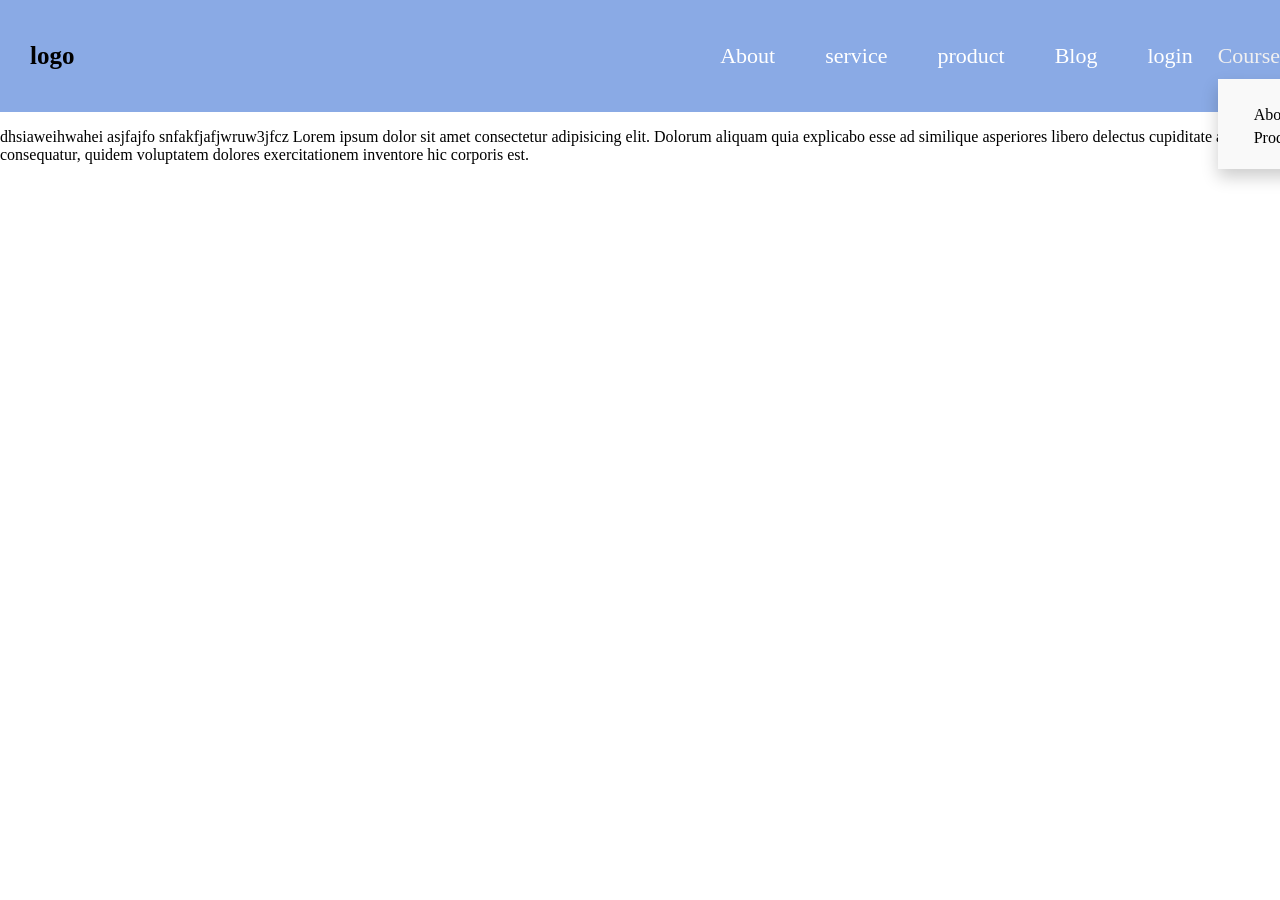
<file: index.html>
<!DOCTYPE html>
<html lang="en-US">
  <head>
    <meta charset="UTF-8" />
    <meta name="viewport" content="width=device-width, initial-scale=1" />
    <link rel="stylesheet" href="index.css" />
    <title>Today's Date</title>
  </head>

  <body>
    <div class="container">
      <!-- <div class="main-content">
             <h1>Javascript code </h1>

             <div class="quotes">
                  <h4 id="q1">wertyuiopasdfghjk sdfghjkzxcvbn wertyuixcvbn
                    dfghshqjfjfuhfjbdajsrjoanqqi]
                  </h4>
             </div>
             <div class="person">
                  <h2 id="p1">
                    vijay sudhakar
                  </h2>
             </div>

             <div class="btn">
              <button id="new-quotes">New quotes</button>
             </div>
            
         </div> -->

      <!-- project 2 -->
      <!-- <button id="open-btn">modal</button>
      <div class="modal-container" id="modal-container">
        <div class="modal">
          <p>here is the modal</p>
          <div class="close-btn">
            <button id="time"> &times; </button></div>
        </div>
      </div> -->
      <!-- <h6 id="hwad">
        welcome to jquery
      </h6>
      <button id="btn" >fade</button><br><br>
      <img src="/image/download.jpg" alt="img1" id="img1" /><br><br> -->

      <!-- <div class="navbar">
        <nav>
          <ul class="list">
            <div class="logo">
              <h5>logo</h5>
            </div>
            <div class="list-ele">
              <li><a>service</a></li>
              <li><a>product</a></li>
              <li><a>About</a></li>
              <li><a>Blog</a></li>
            </div>
           
            <div class="sign">
              <a>log</a>
            </div>
          </ul>
        </nav>
      </div> -->
      
      <div class="navbar">
        <div class="div1"><h5>logo</h5></div>
        <div class="div2"><ul >
          
                    <li><a href="#">About</a></li>
                    <li><a href="#">service</a></li>
                    <li><a href="#">product</a></li>
                    <li><a href="#">Blog</a></li>
                    <li><a href="#">login</a></li>
                    <div class="dropdown">
                      <span>Course</span>
                      <div class="dropdown-content">
                        <ul class="ul2">
                          <div class="li-element">
                            <li>About</li>
                            <li>Product</li>
                          </div>
                          <div class="li-element">
                            <li>About</li>
                            <li>Service</li>
                          </div>
                          <div class="li-element">
                            <li>About</li>
                            <li>Product</li>
                          </div>
                        </ul>
                      </div>
                    </div>
            
            </ul></div>
    </div>
    <p>
      dhsiaweihwahei
      asjfajfo
      snfakfjafjwruw3jfcz
      Lorem ipsum dolor sit amet consectetur adipisicing elit. Dolorum aliquam quia explicabo esse ad similique asperiores libero delectus cupiditate alias ab consequatur, quidem voluptatem dolores exercitationem inventore hic corporis est.
    </p>
    </div>
    <script
      src="https://code.jquery.com/jquery-3.7.1.js"
      integrity="sha256-eKhayi8LEQwp4NKxN+CfCh+3qOVUtJn3QNZ0TciWLP4="
      crossorigin="anonymous"
    ></script>
    <script src="/JQuery_learn.js"></script>
  </body>
</html>
</file>
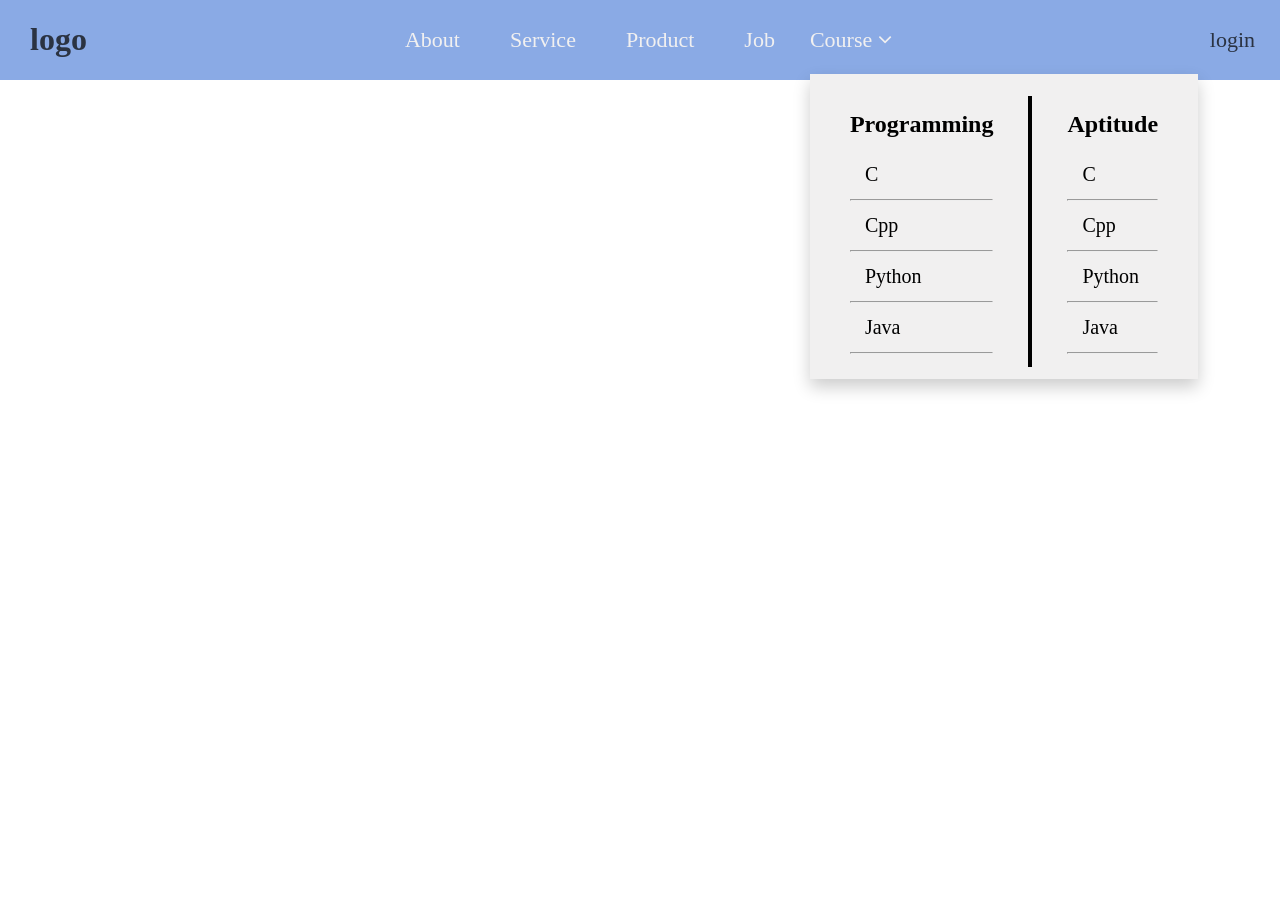
<file: PROJECT/index.html>
<!DOCTYPE html>
<html lang="en">
  <head>
    <meta charset="UTF-8" />
    <meta name="viewport" content="width=device-width, initial-scale=1.0" />
    <link rel="stylesheet" href="/PROJECT/index.css" />
    <link rel="stylesheet" href="https://cdnjs.cloudflare.com/ajax/libs/font-awesome/4.7.0/css/font-awesome.min.css">
    <title>website</title>
  </head>
  <body>
    <div class="container">
      <div class="navbar">
        <div class="div1"><h1>logo</h1></div>
        <div class="div2">
          <ul class="ul1">
            <li><a href="#">About</a></li>
            <li><a href="#">Service</a></li>
            <li><a href="#">Product</a></li>
            <li><a href="#">Job</a></li>
            <li><div class="dropdown">
              <span>Course <i class="fa fa-angle-down"></i></span>
            </div>
              <div class="dropdown-content">  
                <div class="li-element" id="li-div1">
                  <h2>Programming </h2>
                  <ul class="ul2">
                    <li>C</li><Hr>
                    <li>Cpp</li><Hr>
                    <li>Python</li><Hr>
                    <li>Java</li><Hr>
                  </ul>
                </div>
                <div class="vl"></div>
                <div class="li-element">
                  <h2>Aptitude</h2>
                  <ul class="ul2">
                    <li>C</li><Hr>
                    <li>Cpp</li><Hr>
                    <li>Python</li><Hr>
                    <li>Java</li><Hr>
                  </ul>
                </div>
              </div>
            </li>
          </ul>
        </div>
        <div class="div3">
          <a href="#">login</a>
        </div>
      </div>
    </div>

    <script
      src="https://code.jquery.com/jquery-3.7.1.js"
      integrity="sha256-eKhayi8LEQwp4NKxN+CfCh+3qOVUtJn3QNZ0TciWLP4="
      crossorigin="anonymous"
    ></script>
    <script src="/PROJECT/index.js"></script>
  </body>
</html>
</file>
<file: index.css>
/* body{
    background-color: antiquewhite;
    position: relative;
    height: 100vh;
}
#open-btn{
    position: absolute;
    top: 70%;
    left: 10%;
    padding: 10px 15px;
    color: white;
    background-color: black;
   
}
.modal-container{
    
    display: none;
}
.modal{
    background-color: whitesmoke;
    position: absolute;
    padding: 10px 15px;
    top: 50%;
    left: 50%;
    font-size: 1.5rem;
    display: flex;
    justify-content: space-between;
    align-items: center;

}
#close-btn{
   cursor: pointer;
   font-size: 3rem;

}
#time{
  background-color: whitesmoke;
  border-style: none;
  margin-left: 20px;
  font-size: 1.5rem;
  
}
#img1{
    position: absolute;
    display: none;
    opacity: 0;
} */
body{
    margin: 0;
    padding: 0;
}
.container{
    background-color: #FFFFFF;
   
}
 .navbar {
    display: flex;
    justify-content: space-between;
    background-color: #8AAAE5;
}

.div1 h5{
   margin-left: 30px;
   font-size: 25px;
}

.div2 {
    display: flex; 
    align-items: center; 
   
}

.div2 ul {
    margin: 0; 
    padding: 0; 
    list-style: none; 
    display: flex; 
}

.div2 li {
    margin: 0 10px; 
    
}

.div2 li a{
    text-decoration: none;
    color: #FFFFFF;
    font-size: 22px;
    padding: 10px 15px;
    
}




.dropdown {
    position: relative;
    display: inline-block;
  }
  .dropdown span{
    font-size: 22px;
    color: #f1f0f0;
  }
  .dropdown-content {
    display: block;
    position: absolute;
    background-color: #f9f9f9;
    min-width: 20px;
    box-shadow: 0px 8px 16px 0px rgba(0,0,0,0.2);
    padding: 12px 16px;
    margin-top: 10px;
    z-index: 1;
  }
  
  .dropdown:hover .dropdown-content {
    display: block;
  }

  .li-element{
    padding: 5px;
    margin: 5px;
    border-style: solid;
    border-width: 0px 2px 0px 0px;
  }
  .li-element li{
    margin-top: 5px;
  }
</file>
<file: PROJECT/index.css>
body{
    margin: 0;
    padding: 0;
}
.navbar{
    display: flex;
    justify-content: space-between;
    background-color:  #8AAAE5;
}
.div1{
    margin-left: 30px;
    color: #0a0909bd;
}
.div2 {
    display: flex; 
    align-items: center; 
   
}
.div2 .ul1{
    display: flex;
    margin: 0; 
    padding: 0; 
    list-style: none; 
}

.div2 li {
    margin: 0 10px; 
    
}

.div2 li a{
    text-decoration: none;
    color: #f1f0f0;
    font-size: 22px;
    padding: 10px 15px;
    
}
.div3{
    display: flex;
    align-items: center;
    margin-right: 10px;
   
}
.div3 a{
    text-decoration: none;
    color: #0a0909bd;
    font-size: 22px;
    padding: 10px 15px;    
}
.dropdown{
    display: flex;
    position: relative;
}
.dropdown span{
    font-size: 22px;
    color: #f1f0f0;
    position: relative;
}


.ul2{
    display: block;
    margin: 0; 
    padding: 0; 
    list-style: none; 
}
.ul2 li{
    margin-top: 5px;
    padding: 5px;
}

.dropdown-content{
    display: flex;
    position: absolute;
    background-color: #f1f0f0;
    padding: 12px 15px;
    margin-top: 21px;
    box-shadow: 0px 8px 16px 0px rgba(0,0,0,0.2);
}
.dropdown-content .li-element{
    margin: 5px 25px;
}
.vl {
    border-left: 4px solid;
    margin: 10px 10px 0px ;
  }
  .dropdown-content li{
    font-size: 20px;
  }
</file>
